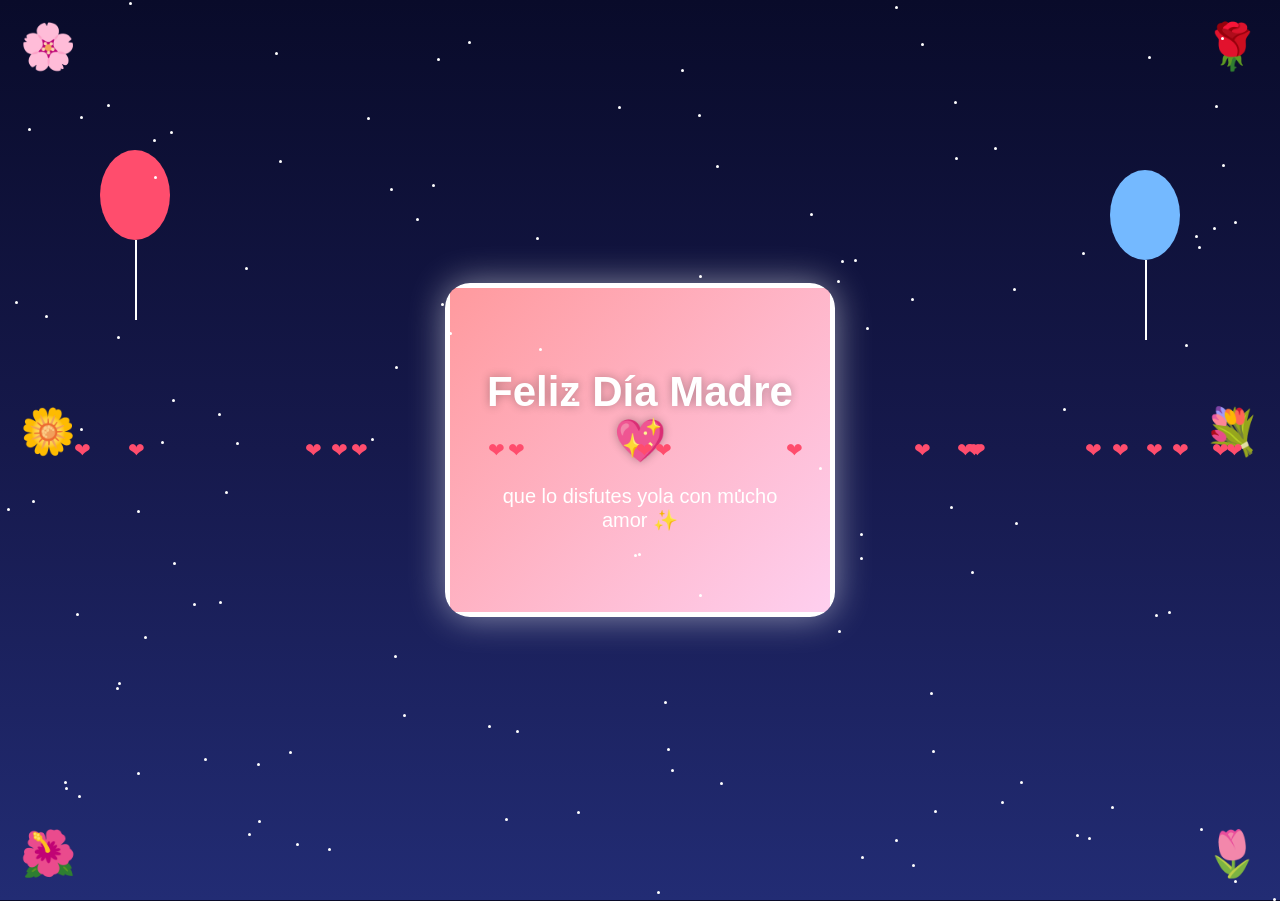
<file: index.html>
<!DOCTYPE html>
<html lang="es">

<head>

<meta charset="UTF-8">

<meta name="viewport" content="width=device-width, initial-scale=1.0">

<title>Feliz Día 💖</title>

<link rel="stylesheet" href="style.css">

</head>

<body>

<!-- FLORES -->

<div class="flower f1">🌸</div>
<div class="flower f2">🌹</div>
<div class="flower f3">🌺</div>
<div class="flower f4">🌷</div>
<div class="flower f5">🌼</div>
<div class="flower f6">💐</div>

<!-- GLOBOS -->

<div class="balloon b1"></div>
<div class="balloon b2"></div>

<!-- CARTA -->

<div class="container">

    <div class="card">

        <div class="front">

            <h1>Feliz Día Madre 💖</h1>

            <p>que lo disfutes yola con mucho amor ✨</p>

        </div>

    </div>

</div>

<script src="script.js"></script>

</body>
</html>
</file>
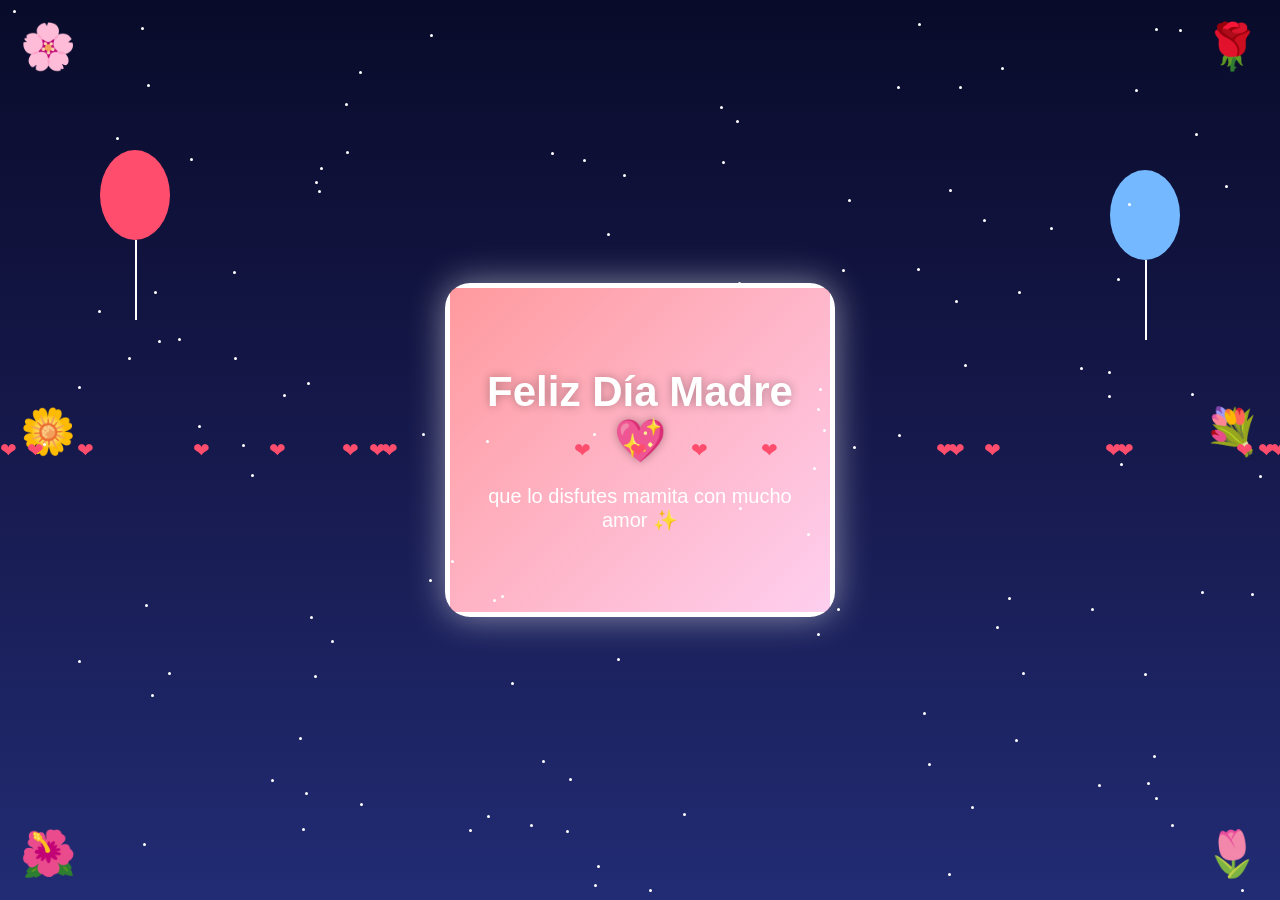
<file: regalomadres.html>
<!DOCTYPE html>
<html lang="es">

<head>

<meta charset="UTF-8">

<meta name="viewport" content="width=device-width, initial-scale=1.0">

<title>Feliz Día 💖</title>

<link rel="stylesheet" href="style2.css">

</head>

<body>

<!-- FLORES -->

<div class="flower f1">🌸</div>
<div class="flower f2">🌹</div>
<div class="flower f3">🌺</div>
<div class="flower f4">🌷</div>
<div class="flower f5">🌼</div>
<div class="flower f6">💐</div>

<!-- GLOBOS -->

<div class="balloon b1"></div>
<div class="balloon b2"></div>

<!-- CARTA -->

<div class="container">

    <div class="card">

        <div class="front">

            <h1>Feliz Día Madre 💖</h1>

            <p>que lo disfutes mamita con mucho amor ✨</p>

        </div>

    </div>

</div>

<script src="script2.js"></script>

</body>
</html>
</file>
<file: style.css>
*{
margin:0;
padding:0;
box-sizing:border-box;
font-family:'Segoe UI',sans-serif;
}

body{
min-height:100vh;
overflow:hidden;
display:flex;
justify-content:center;
align-items:center;
background:linear-gradient(to bottom,#090b2a,#16194c,#222c74);
position:relative;
}

/* ===== ESTRELLAS ===== */

.star{
position:absolute;
width:3px;
height:3px;
background:white;
border-radius:50%;
animation:twinkle 3s infinite;
pointer-events:none;
}

@keyframes twinkle{
0%{opacity:0.2;}
50%{opacity:1;}
100%{opacity:0.2;}
}

/* ===== CORAZONES ===== */

.heart{
position:absolute;
color:#ff4d6d;
font-size:20px;
animation:float 8s linear infinite;
pointer-events:none;
}

@keyframes float{
0%{
transform:translateY(100vh) scale(0.5);
opacity:0;
}

100%{
transform:translateY(-120vh) scale(1.4);
opacity:1;
}
}

/* ===== FLORES ===== */

.flower{
position:absolute;
font-size:45px;
animation:flowersMove 4s infinite alternate ease-in-out;
pointer-events:none;
}

@keyframes flowersMove{
from{
transform:translateY(0px);
}

to{
transform:translateY(10px);
}
}

.f1{top:20px;left:20px;}
.f2{top:20px;right:20px;}
.f3{bottom:20px;left:20px;}
.f4{bottom:20px;right:20px;}
.f5{top:45%;left:20px;}
.f6{top:45%;right:20px;}

/* ===== GLOBOS ===== */

.balloon{
position:absolute;
width:70px;
height:90px;
border-radius:50%;
animation:balloonMove 4s infinite alternate ease-in-out;
pointer-events:none;
}

.balloon::after{
content:'';
position:absolute;
width:2px;
height:80px;
background:white;
left:50%;
top:90px;
}

@keyframes balloonMove{
from{
transform:translateY(0px);
}

to{
transform:translateY(-20px);
}
}

.b1{
left:100px;
top:150px;
background:#ff4d6d;
}

.b2{
right:100px;
top:170px;
background:#74b9ff;
}

/* ===== CARTA ===== */

.container{
width:min(100%,430px);
padding:20px;
}

.card{
width:100%;
border-radius:25px;
overflow:hidden;
box-shadow:0 0 35px rgba(255,255,255,0.5);
animation:glow 3s infinite alternate;
}

@keyframes glow{
from{
box-shadow:0 0 20px rgba(255,255,255,0.4);
}

to{
box-shadow:0 0 40px rgba(255,255,255,0.8);
}
}

/* ===== FRENTE ===== */

.front{
background:linear-gradient(135deg,#ff9a9e,#fecfef);
padding:80px 30px;
display:flex;
flex-direction:column;
justify-content:center;
align-items:center;
border:5px solid white;
text-align:center;
}

.front h1{
color:white;
font-size:42px;
margin-bottom:20px;
text-shadow:0 0 10px rgba(0,0,0,0.3);
}

.front p{
color:white;
font-size:20px;
}

/* ===== RESPONSIVE ===== */

@media (max-width:700px){

.front h1{
font-size:34px;
}

.front p{
font-size:18px;
}

.flower{
font-size:38px;
}

.balloon{
width:50px;
height:68px;
}

.balloon::after{
height:60px;
top:68px;
}

}

@media (max-width:480px){

.front{
padding:60px 20px;
}

.front h1{
font-size:28px;
}

.front p{
font-size:16px;
}

.flower{
font-size:30px;
}

.balloon{
width:42px;
height:58px;
}

.balloon::after{
height:45px;
top:58px;
}

.f5,
.f6{
display:none;
}

}
</file>
<file: style2.css>
*{
margin:0;
padding:0;
box-sizing:border-box;
font-family:'Segoe UI',sans-serif;
}

body{
min-height:100vh;
overflow:hidden;
display:flex;
justify-content:center;
align-items:center;
background:linear-gradient(to bottom,#090b2a,#16194c,#222c74);
position:relative;
}

/* ===== ESTRELLAS ===== */

.star{
position:absolute;
width:3px;
height:3px;
background:white;
border-radius:50%;
animation:twinkle 3s infinite;
pointer-events:none;
}

@keyframes twinkle{
0%{opacity:0.2;}
50%{opacity:1;}
100%{opacity:0.2;}
}

/* ===== CORAZONES ===== */

.heart{
position:absolute;
color:#ff4d6d;
font-size:20px;
animation:float 8s linear infinite;
pointer-events:none;
}

@keyframes float{
0%{
transform:translateY(100vh) scale(0.5);
opacity:0;
}

100%{
transform:translateY(-120vh) scale(1.4);
opacity:1;
}
}

/* ===== FLORES ===== */

.flower{
position:absolute;
font-size:45px;
animation:flowersMove 4s infinite alternate ease-in-out;
pointer-events:none;
}

@keyframes flowersMove{
from{
transform:translateY(0px);
}

to{
transform:translateY(10px);
}
}

.f1{top:20px;left:20px;}
.f2{top:20px;right:20px;}
.f3{bottom:20px;left:20px;}
.f4{bottom:20px;right:20px;}
.f5{top:45%;left:20px;}
.f6{top:45%;right:20px;}

/* ===== GLOBOS ===== */

.balloon{
position:absolute;
width:70px;
height:90px;
border-radius:50%;
animation:balloonMove 4s infinite alternate ease-in-out;
pointer-events:none;
}

.balloon::after{
content:'';
position:absolute;
width:2px;
height:80px;
background:white;
left:50%;
top:90px;
}

@keyframes balloonMove{
from{
transform:translateY(0px);
}

to{
transform:translateY(-20px);
}
}

.b1{
left:100px;
top:150px;
background:#ff4d6d;
}

.b2{
right:100px;
top:170px;
background:#74b9ff;
}

/* ===== CARTA ===== */

.container{
width:min(100%,430px);
padding:20px;
}

.card{
width:100%;
border-radius:25px;
overflow:hidden;
box-shadow:0 0 35px rgba(255,255,255,0.5);
animation:glow 3s infinite alternate;
}

@keyframes glow{
from{
box-shadow:0 0 20px rgba(255,255,255,0.4);
}

to{
box-shadow:0 0 40px rgba(255,255,255,0.8);
}
}

/* ===== FRENTE ===== */

.front{
background:linear-gradient(135deg,#ff9a9e,#fecfef);
padding:80px 30px;
display:flex;
flex-direction:column;
justify-content:center;
align-items:center;
border:5px solid white;
text-align:center;
}

.front h1{
color:white;
font-size:42px;
margin-bottom:20px;
text-shadow:0 0 10px rgba(0,0,0,0.3);
}

.front p{
color:white;
font-size:20px;
}

/* ===== RESPONSIVE ===== */

@media (max-width:700px){

.front h1{
font-size:34px;
}

.front p{
font-size:18px;
}

.flower{
font-size:38px;
}

.balloon{
width:50px;
height:68px;
}

.balloon::after{
height:60px;
top:68px;
}

}

@media (max-width:480px){

.front{
padding:60px 20px;
}

.front h1{
font-size:28px;
}

.front p{
font-size:16px;
}

.flower{
font-size:30px;
}

.balloon{
width:42px;
height:58px;
}

.balloon::after{
height:45px;
top:58px;
}

.f5,
.f6{
display:none;
}

}
</file>
